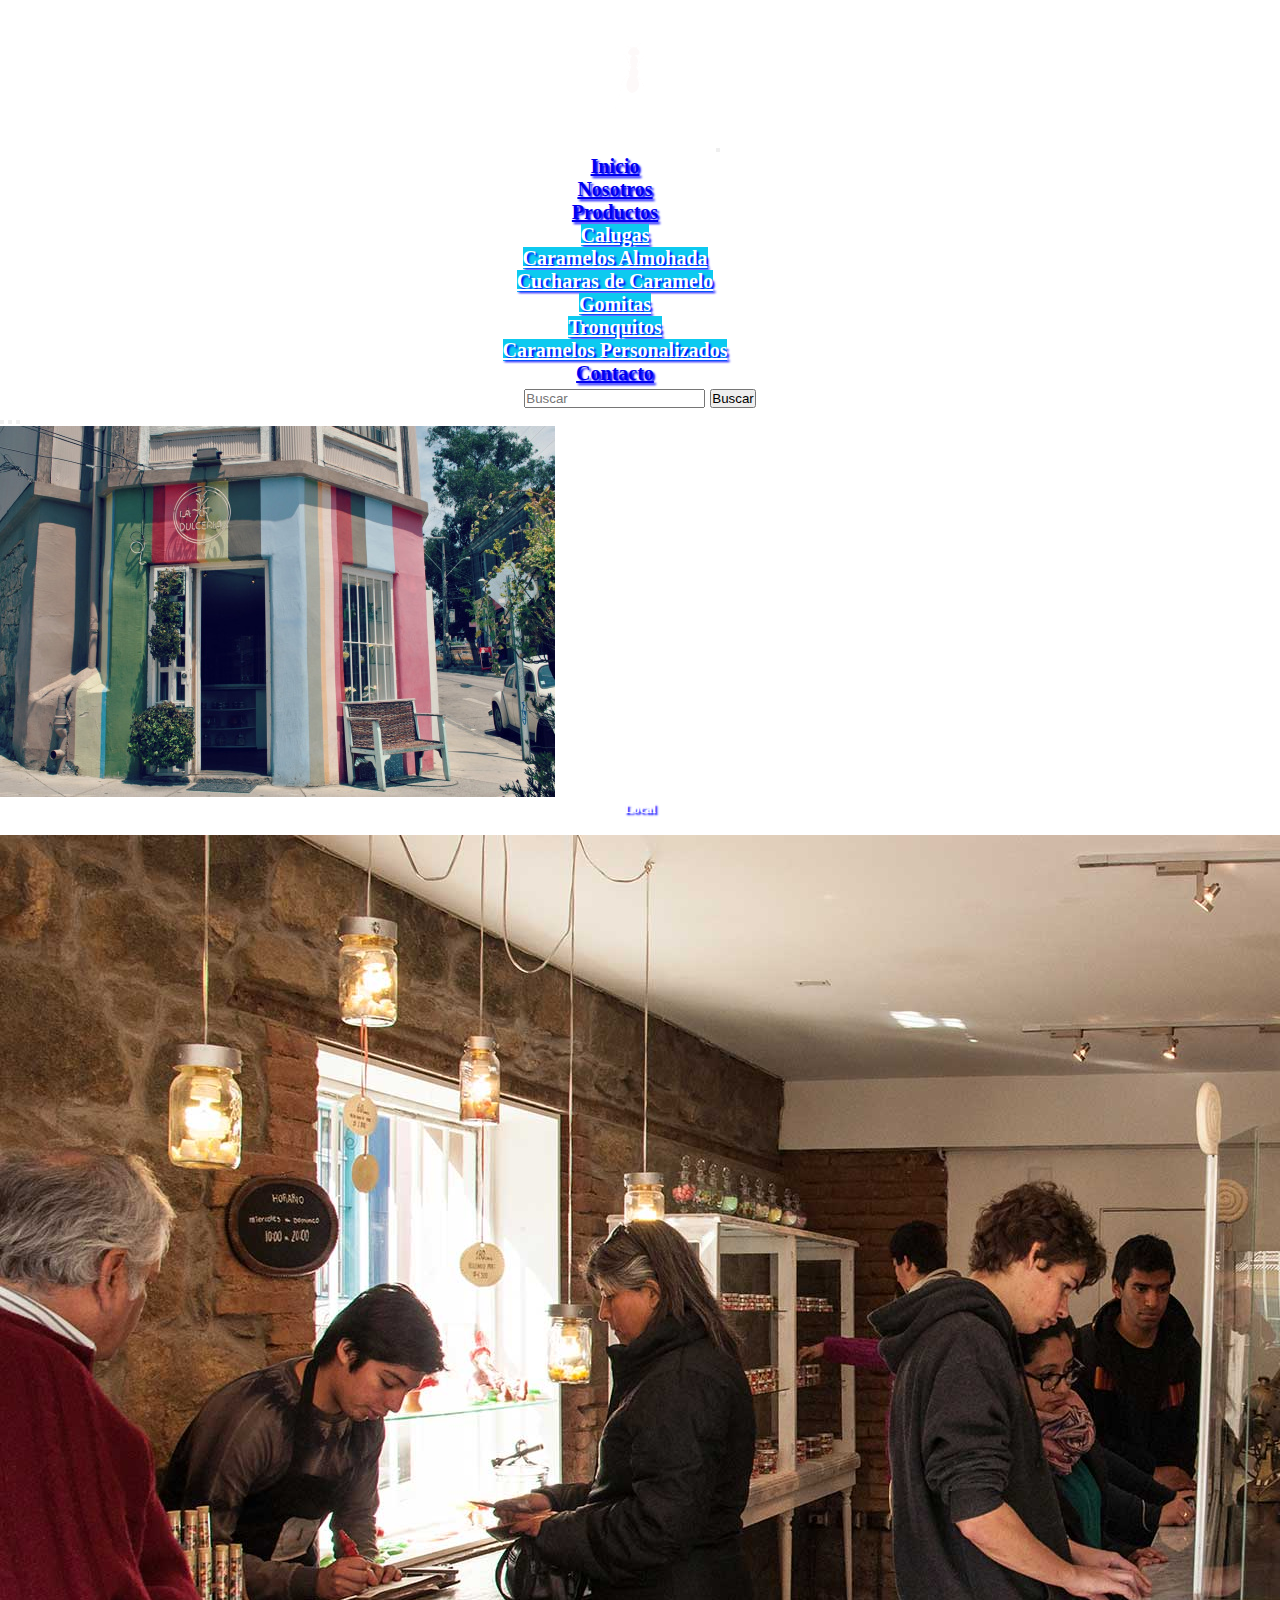
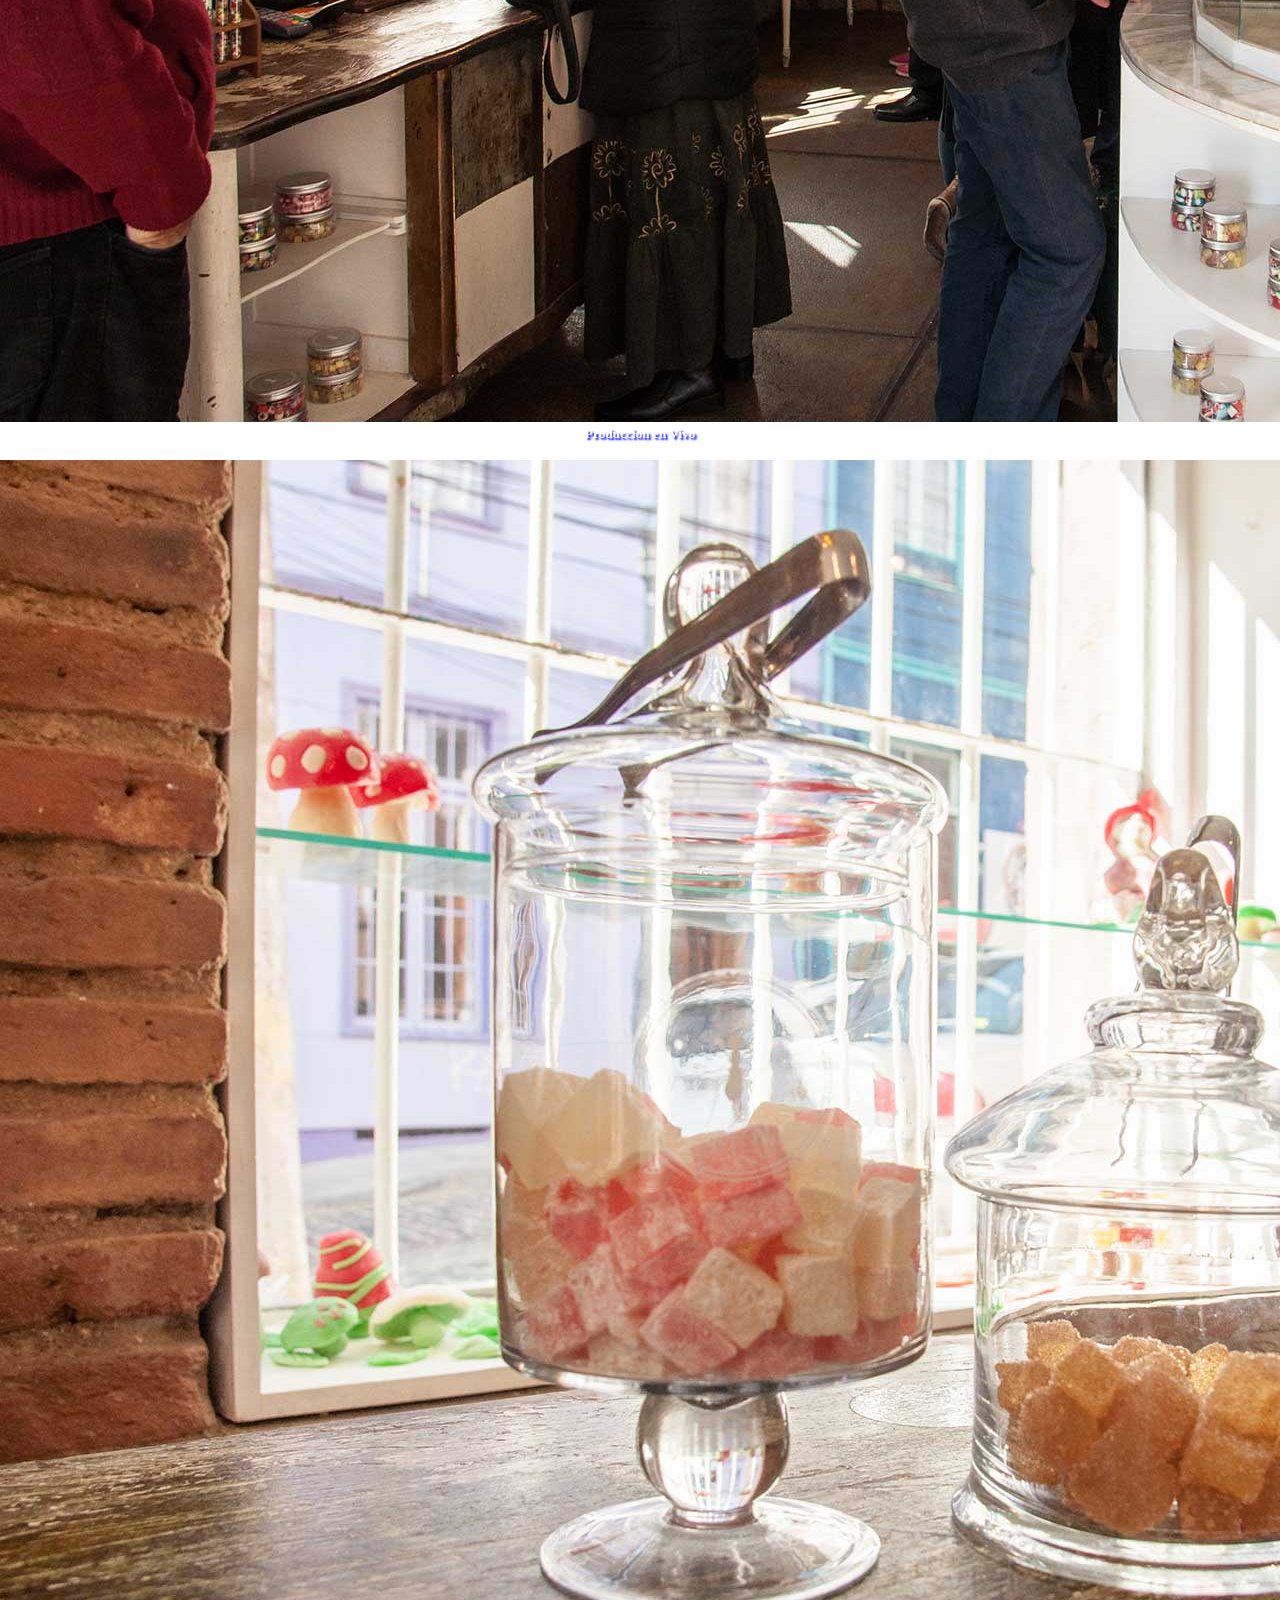
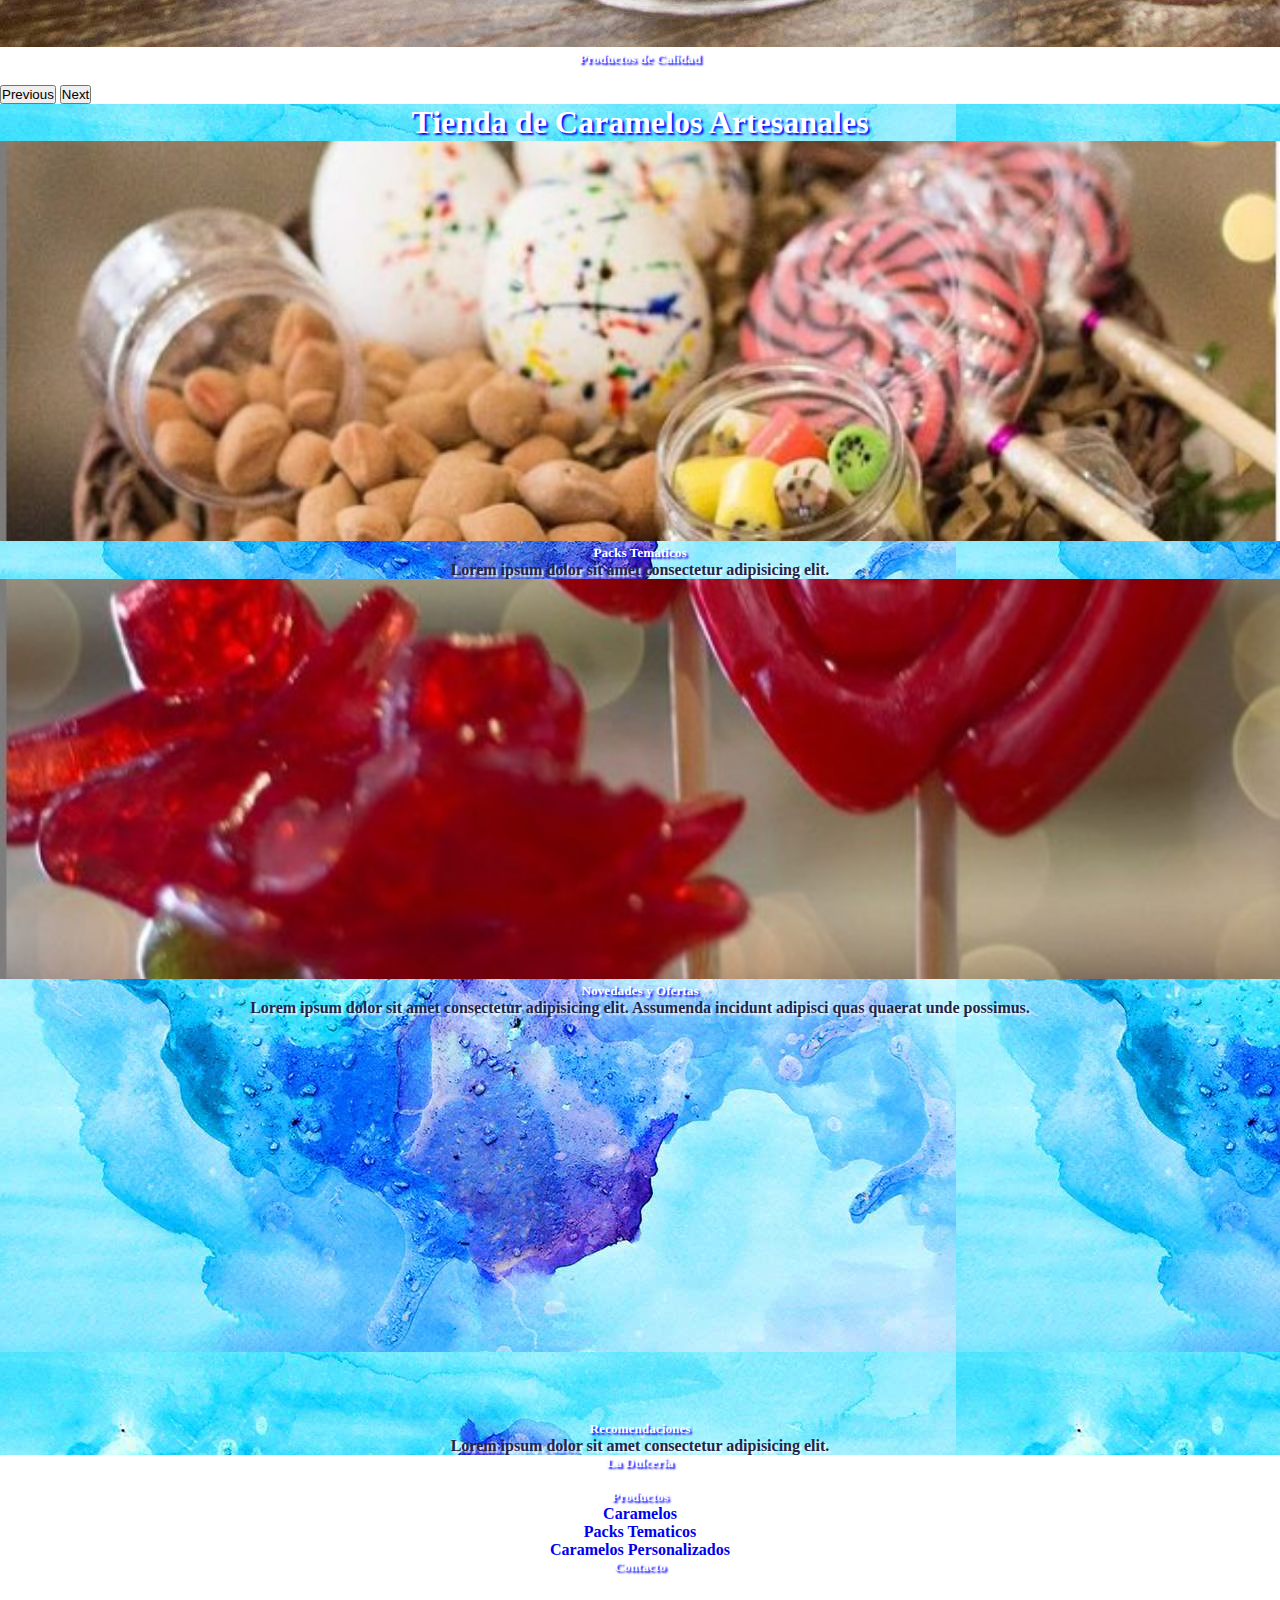
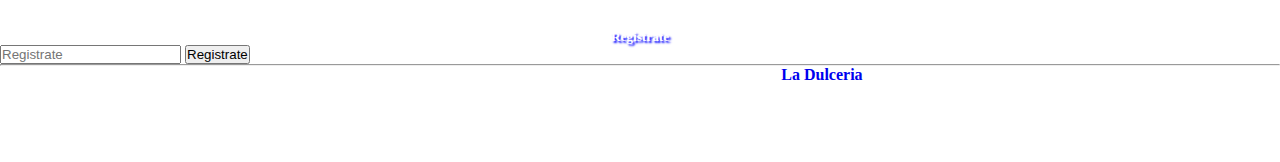
<file: index.html>
<!DOCTYPE html>
<html lang="en">
<head>
    <meta charset="UTF-8">
    <meta http-equiv="X-UA-Compatible" content="IE=edge">
    <meta name="viewport" content="width=device-width, maximun-scale=5.0">
    <!-- seo -->
    <meta name="description" content="La Dulceria, es una tienda experimental de caramelos artesanales. Con muchas variedades de caramelos con distintos tamaños, colores y sabores. 
    tambien nos escializamos en la produccion de caramelos personalisados para tus eventos. ">
    <meta name="keywords" content="candy factory, candy, candy gift, lollipops, caramelos, caramelos artesanales">

    <!-- og -->
    <meta property="og:title" content="tienda de caramelos artesanales calidad premiun">
    <meta property="og:image" content="imagenes/local/localfuera.jpg">
    <meta property="og:author" content="Leandro Gajardo ">
    <meta property="og:description" content="La Dulceria, es una tienda experimental de caramelos artesanales. Con muchas variedades de caramelos con distintos tamaños, colores y sabores. 
    tambien nos escializamos en la produccion de caramelos personalisados para tus eventos">

    
    <!-- css -->
    <link rel="stylesheet" href="css/style.css">
    <!-- bootstrap -->
    <link href="https://cdn.jsdelivr.net/npm/bootstrap@5.0.1/dist/css/bootstrap.min.css" rel="stylesheet" integrity="sha384-+0n0xVW2eSR5OomGNYDnhzAbDsOXxcvSN1TPprVMTNDbiYZCxYbOOl7+AMvyTG2x" crossorigin="anonymous">
    <!-- iconos -->
    <link rel="stylesheet" href="https://cdnjs.cloudflare.com/ajax/libs/font-awesome/5.15.3/css/all.min.css" integrity="sha512-iBBXm8fW90+nuLcSKlbmrPcLa0OT92xO1BIsZ+ywDWZCvqsWgccV3gFoRBv0z+8dLJgyAHIhR35VZc2oM/gI1w==" crossorigin="anonymous" referrerpolicy="no-referrer" />
    
    <title>La Dulceria - Tienda de Caramelos artesanales</title>
</head>
<body>

<!-- Navbar -->  
<nav class="navbar navbar-expand-lg navbar-dark bg-info" style="font-size: 20px; text-align: center;">
    <div class="container-fluid ">
      <a class="navbar-brand" href="#"><img class="logo" src="imagenes/Logo/logoblanco.png" alt="logo la dulceria en blanco"></a>
      <button class="navbar-toggler" type="button" data-bs-toggle="collapse" data-bs-target="#navbarSupportedContent" aria-controls="navbarSupportedContent" aria-expanded="false" aria-label="Toggle navigation">
        <span class="navbar-toggler-icon"></span>
      </button>
      <div class="collapse navbar-collapse" id="navbarSupportedContent">
        <ul class="navbar-nav me-auto mb-2 mb-lg-0 fw-bold">
          <li class="nav-item">
            <a class="nav-link active" aria-current="page" href="index.html">Inicio</a>
          </li>
          <li class="nav-item">
            <a class="nav-link active" href="#">Nosotros</a>
          </li>
          <li class="nav-item dropdown">
            <a class="nav-link active dropdown-toggle" href="#" id="navbarDropdown" role="button" data-bs-toggle="dropdown" aria-expanded="false">
              Productos
            </a>
            <ul class="dropdown-menu dropdown-outline-succes bg " aria-labelledby="navbarDropdown">
              <li><a class="dropdown-item" href="Productos.html">Calugas</a></li>
              <li><a class="dropdown-item" href="Productos.html">Caramelos Almohada</a></li>
              <li><a class="dropdown-item" href="Productos.html">Cucharas de Caramelo</a></li>
              <li><a class="dropdown-item" href="Productos.html">Gomitas</a></li>
              <li><a class="dropdown-item" href="Productos.html">Tronquitos</a></li>
              <li><a class="dropdown-item" href="Productos.html">Caramelos Personalizados</a></li>
            </ul>
          </li>
          <li class="nav-item">
            <a class="nav-link active" href="#">Contacto</a>
          </li>
        </ul>
        <form class="d-flex">
          <input class="form-control me-2" type="search" placeholder="Buscar" aria-label="Buscar">
          <button class="btn btn-outline-success" type="submit">Buscar</button>
        </form>
      </div>
    </div>
  </nav>  

<!-- fin navbar -->
<!-- carrousel -->
<div id="carouselExampleCaptions" class="carousel slide" data-bs-ride="carousel">
  <div class="carousel-indicators">
    <button type="button" data-bs-target="#carouselExampleCaptions" data-bs-slide-to="0" class="active" aria-current="true" aria-label="Slide 1"></button>
    <button type="button" data-bs-target="#carouselExampleCaptions" data-bs-slide-to="1" aria-label="Slide 2"></button>
    <button type="button" data-bs-target="#carouselExampleCaptions" data-bs-slide-to="2" aria-label="Slide 3"></button>
  </div>
  <div class="carousel-inner">
    <div class="carousel-item active">
      <img src="imagenes/Local/localfuera.jpg" class="d-block w-100" alt="frontis del local la dulceria">
      <div class="carousel-caption d-none d-md-block">
        <h5>Local</h5>
        <p>Ubicado en el Emblematico Cerro Alegre.</p>
      </div>
    </div>
    <div class="carousel-item">
      <img src="imagenes/Local/local.jpg" class="d-block w-100" alt="local la dulceria por dentro">
      <div class="carousel-caption d-none d-md-block">
        <h5>Produccion en Vivo</h5>
        <p>Realizamos la Produccion de nuestros caramelos en vivo.</p>
      </div>
    </div>
    <div class="carousel-item">
      <img src="imagenes/Local/Dulceras.jpg" class="d-block w-100" alt=" jarra con gomitas de frutops rojos">
      <div class="carousel-caption d-none d-md-block">
        <h5>Productos de Calidad</h5>
        <p>realizamos la produccion nuestros caramelos con insumos de la mas alta calidad.</p>
      </div>
    </div>
  </div>
  <button class="carousel-control-prev" type="button" data-bs-target="#carouselExampleCaptions" data-bs-slide="prev">
    <span class="carousel-control-prev-icon" aria-hidden="true"></span>
    <span class="visually-hidden">Previous</span>
  </button>
  <button class="carousel-control-next" type="button" data-bs-target="#carouselExampleCaptions" data-bs-slide="next">
    <span class="carousel-control-next-icon" aria-hidden="true"></span>
    <span class="visually-hidden">Next</span>
  </button>
</div>

<!-- secciones -->

<div class="container-fluid" style="background-image: url(imagenes/Fondo.png)"  height= 100vh>
  <h1> Tienda de Caramelos Artesanales</h1>  
  <div class="row">
      <div class="col-12 col-sm-4 text-align">
        <img src="imagenes/MixdePascua.jpg" class="img-responsive fit-image" alt="Pack de caramelos Tematicos pascua de resurreccion" loading= "lazy">
        <h5>Packs Tematicos</h5>
        <p class="section-paragraph">Lorem ipsum dolor sit amet consectetur adipisicing elit.</p>

      </div>
      <div class="col-12 col-sm-4 text-center">
        <img src="imagenes/RosasCaramelo.jpg" class="img-responsive fit-image" alt="Rosas de caramelo artesanal" loading= "lazy">
        <h5>Novedades y Ofertas</h5>
        <p class="section-paragraph">Lorem ipsum dolor sit amet consectetur adipisicing elit. Assumenda incidunt adipisci quas quaerat unde possimus.</p>
      
      </div>
      
      <div class="col-12 col-sm-4 text-align">
        <img src="imagenes/PaletadulceColores.jpg" class="img-responsive fit-image" alt="Paleta dulce de colores " loading= "lazy" >
        <h5>Recomendaciones</h5>
        <p class="section-paragraph">Lorem ipsum dolor sit amet consectetur adipisicing elit.</p>
      
      </div>

    </div>

</div>




  
<!-- footer -->
<footer class="bg-info text-white pt-5 pb-4">
      <div class="container text-center text-md-left">
          <div class="row text-center text-md-left">
              <div class="col-md-3 col-lg-3 col-xl-3 mx-auto mt-3">
                  <h5 class="text-uppercase mb-4 fw-bold text-white">La Dulceria</h5>
                  <p>Lorem ipsum, dolor sit amet consectetur adipisicing elit. 
                    Fugiat delectus animi error illo mollitia earum 
                    reiciendis impedit voluptate aliquam at.</p>

              </div>
              <div class="col-md-3 col-lg-3 col-xl-3 mx-auto mt-3">
                <h5 class="text-uppercase mb-4 fw-bold text-white">Productos</h5>
                <p>
                    <a href="#" class="text-white" style="text-decoration: none;">Caramelos</a>
                </p>
                <p>
                    <a href="#" class="text-white" style="text-decoration: none;">Packs Tematicos</a>
                </p>
                <p>
                    <a href="#" class="text-white" style="text-decoration: none;">Caramelos Personalizados</a>
                </p>

              </div>
              
              <div class="col-md-3 col-lg-3 col-xl-3 mx-auto mt-3" >
                <h5 class="text-uppercase mb-4 fw-bold text-white">Contacto</h5>
                <p>
                    <i class="fas fa-home mr-3"></i>San Enrique #314, Cerro Alegre, Valparaiso, Chile.
                </p>
                <p>
                    <i class="fas fa-envelope mr-3"></i>ladulceria@gmail.com
                </p>
                <p>
                    <i class="fas fa-phone mr-3"></i>+56 32 318 7935
                </p>


              </div>
              <div class="col-md-3 col-lg-3 col-xl-3 mx-auto mt-3">
                <h5 class="text-uppercase mb-4 fw-bold text-white">Registrate</h5>
                <form class="d-flex">
                    <input class="form-control me-2" type="Registrate" placeholder="Registrate" aria-label="Registrate">
                    <button class="btn btn-outline-success" type="submit">Registrate</button>
                </form>
                

            </div>
              <hr class="mb-4">
              <div class="row align-items-center">
                  <p> Copyrigth ©2021 Todos los derechos reservados por:
                      <a href="#" style="text-decoration: none;">
                      <strong class="text-white">La Dulceria</strong>  
                      </a>
                  </p>

              </div> 

              <div class="col-md-5 col-lg-4 mx-auto mt-3">
                  <div class="text-center text-md-right">
                      <ul class="list-unstyled list-inline">
                        <li class="list-inline-item">
                            <a href="#" class="btn-floating btn-sm text-white" style="font-size: 23px;">
                                <i class="fab fa-facebook"></i>
                            </a>
                        </li>
                        <li class="list-inline-item">
                            <a href="#" class="btn-floating btn-sm text-white" style="font-size: 23px;">
                                <i class="fab fa-instagram"></i>
                            </a>
                        </li>
                        <li class="list-inline-item">
                            <a href="#" class="btn-floating btn-sm text-white" style="font-size: 23px;">
                                <i class="fab fa-youtube"></i>
                            </a>
                        </li>
                      </ul>

                  </div>



              </div>


          </div>

      </div>


</footer>

<!-- fin footer -->







  <script src="https://cdn.jsdelivr.net/npm/@popperjs/core@2.9.2/dist/umd/popper.min.js" integrity="sha384-IQsoLXl5PILFhosVNubq5LC7Qb9DXgDA9i+tQ8Zj3iwWAwPtgFTxbJ8NT4GN1R8p" crossorigin="anonymous"></script>
<script src="https://cdn.jsdelivr.net/npm/bootstrap@5.0.1/dist/js/bootstrap.min.js" integrity="sha384-Atwg2Pkwv9vp0ygtn1JAojH0nYbwNJLPhwyoVbhoPwBhjQPR5VtM2+xf0Uwh9KtT" crossorigin="anonymous"></script>
</body>
</html>
</file>
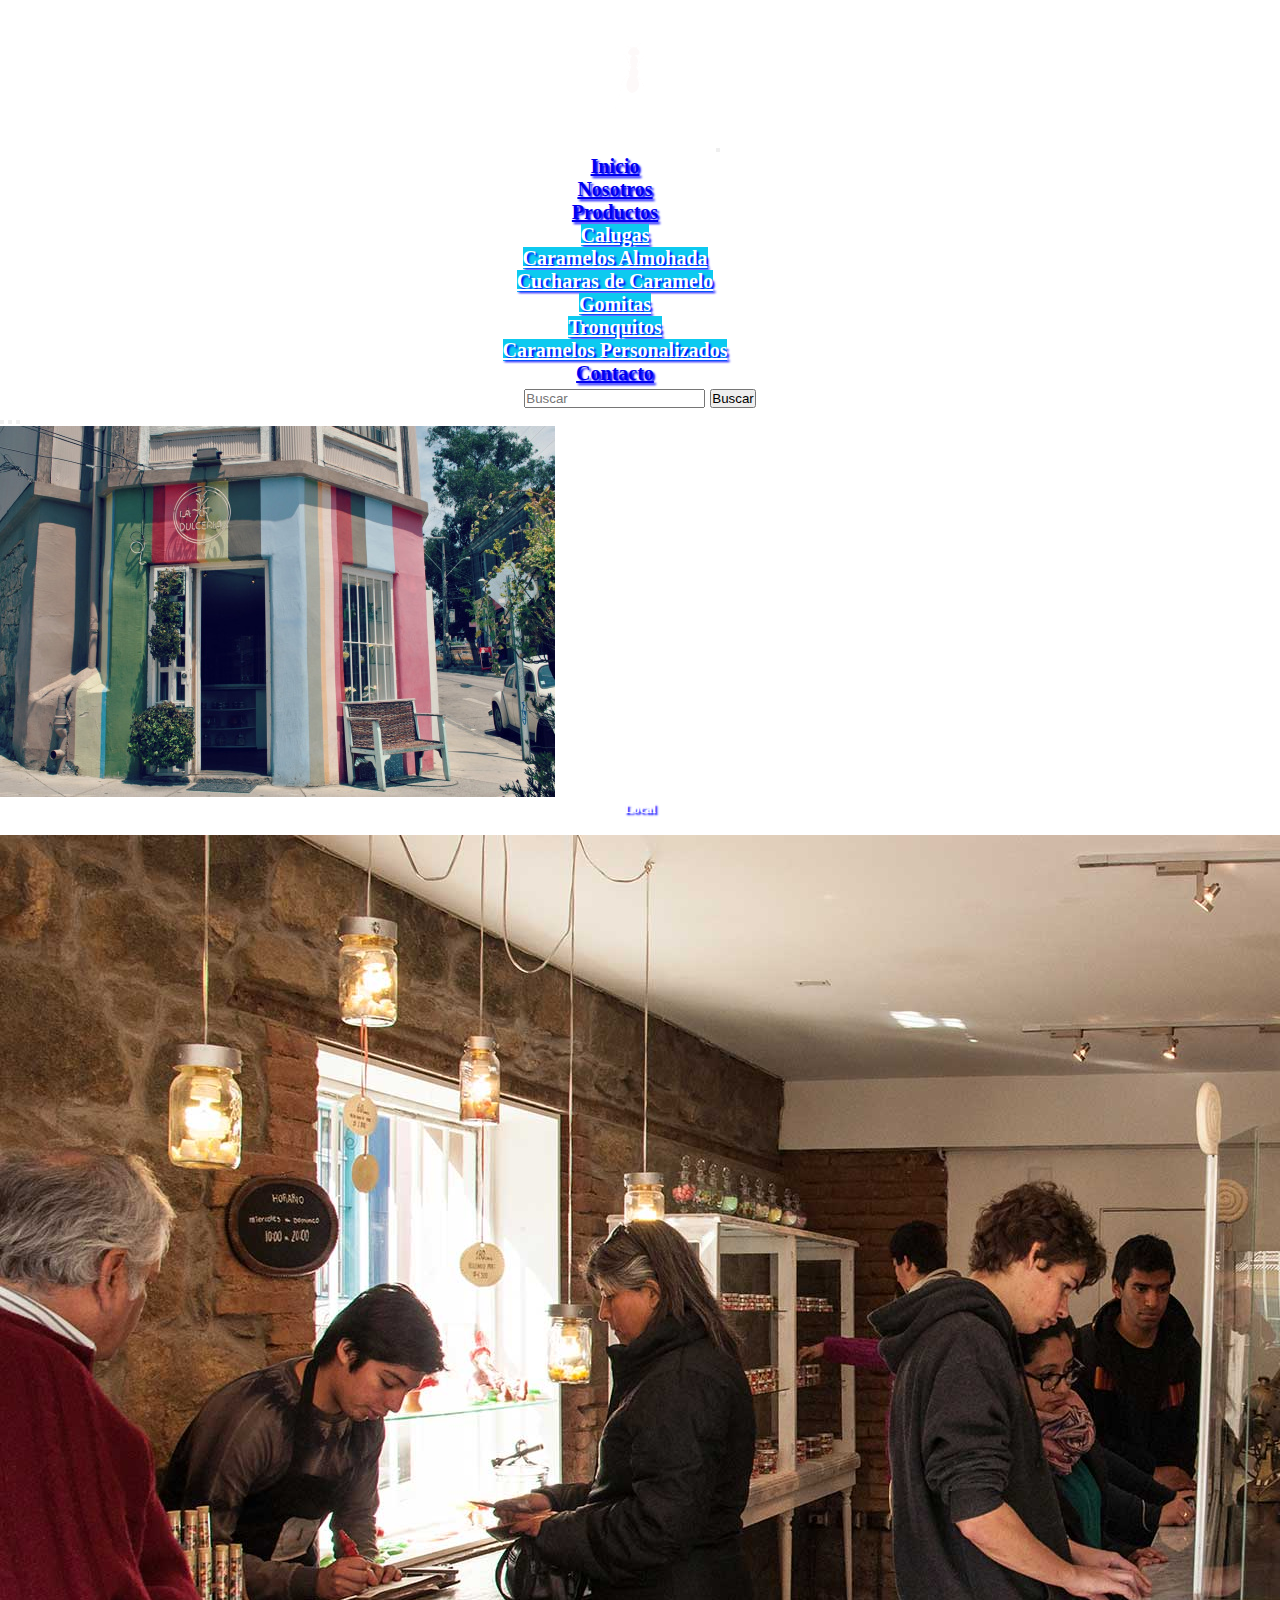
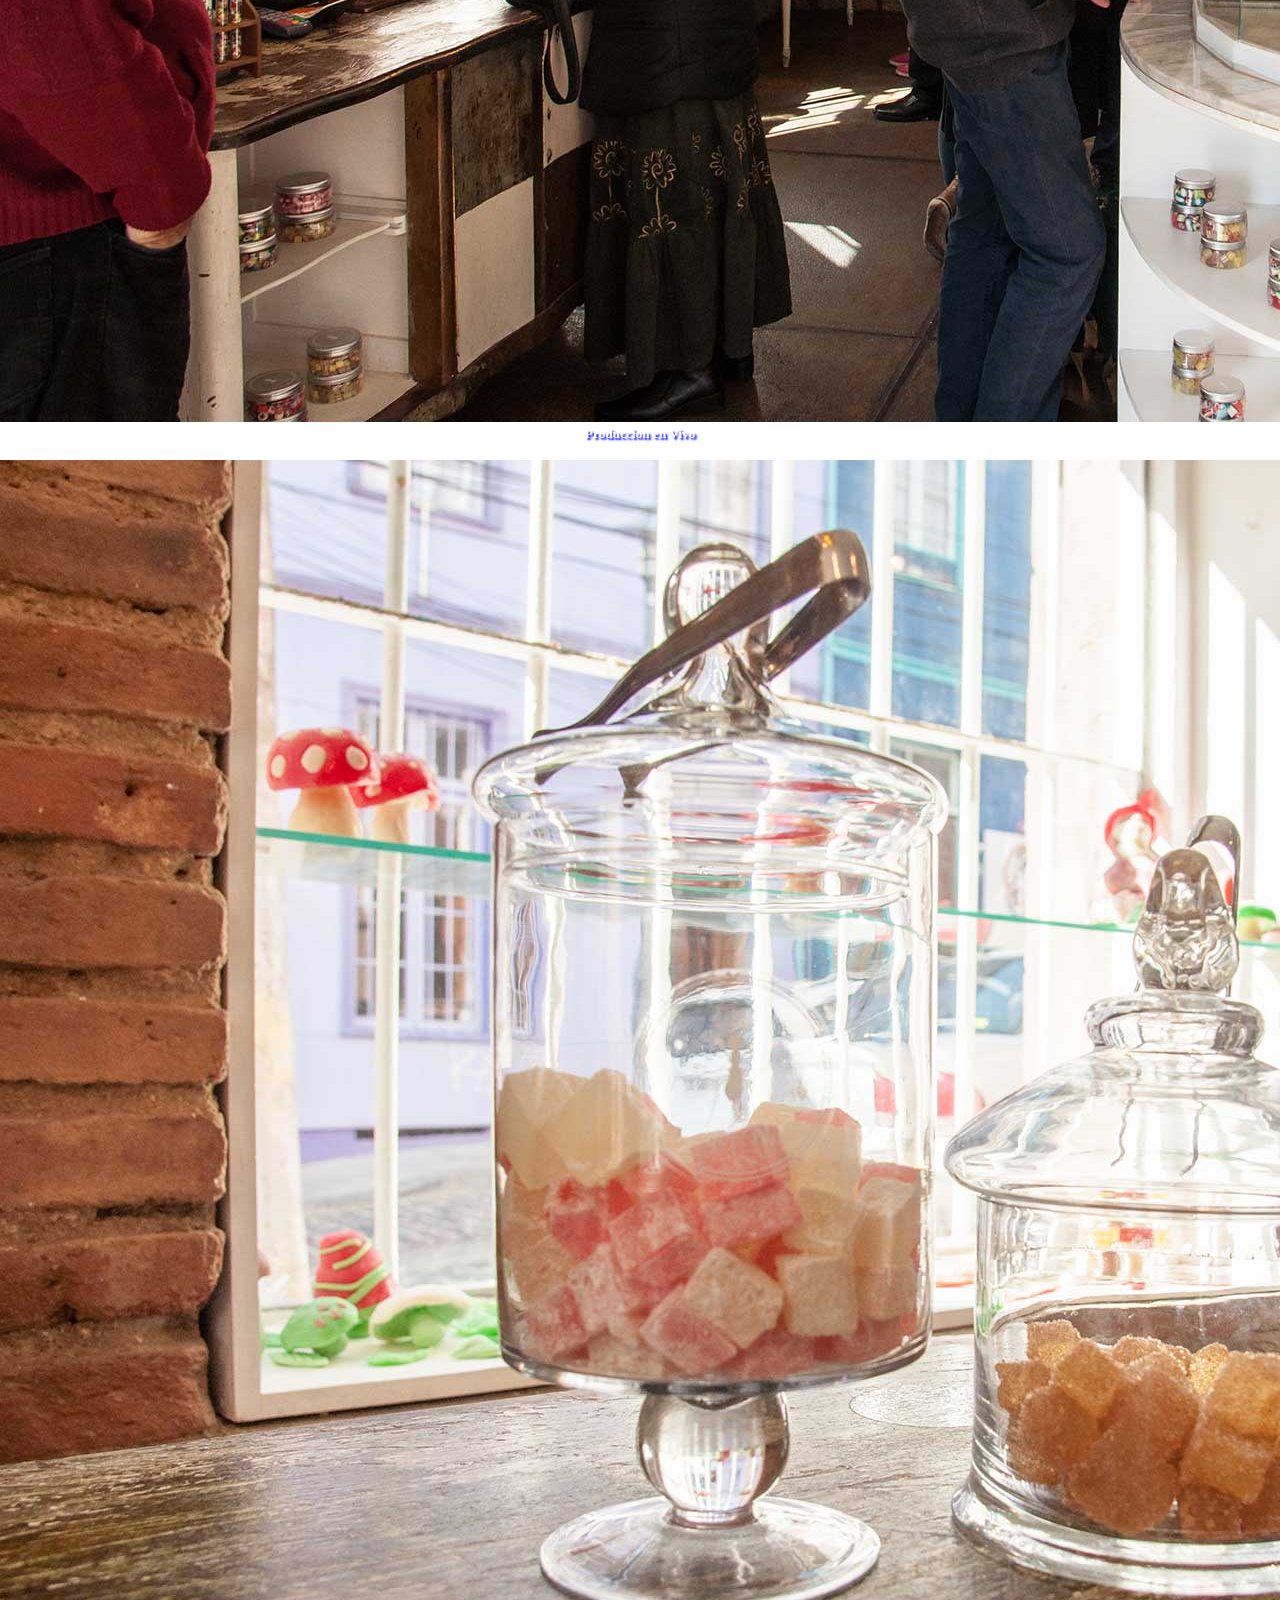
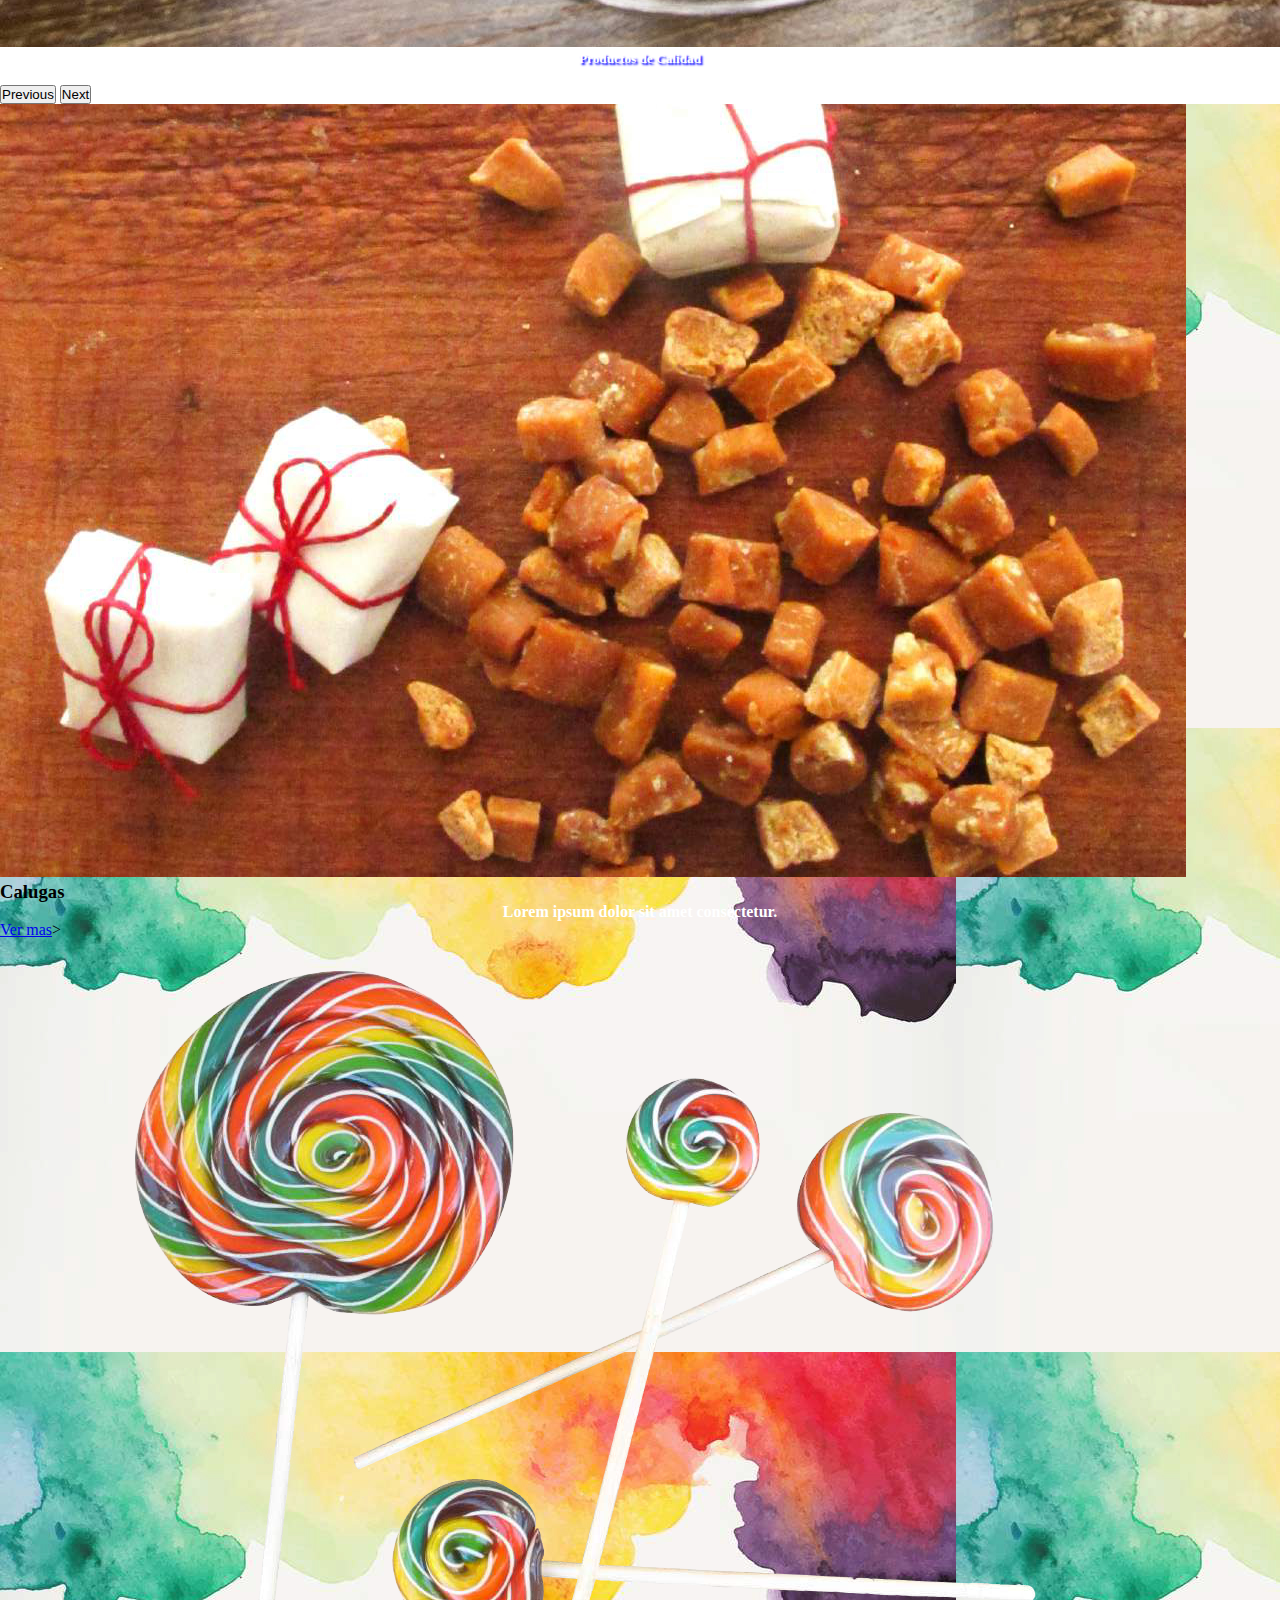
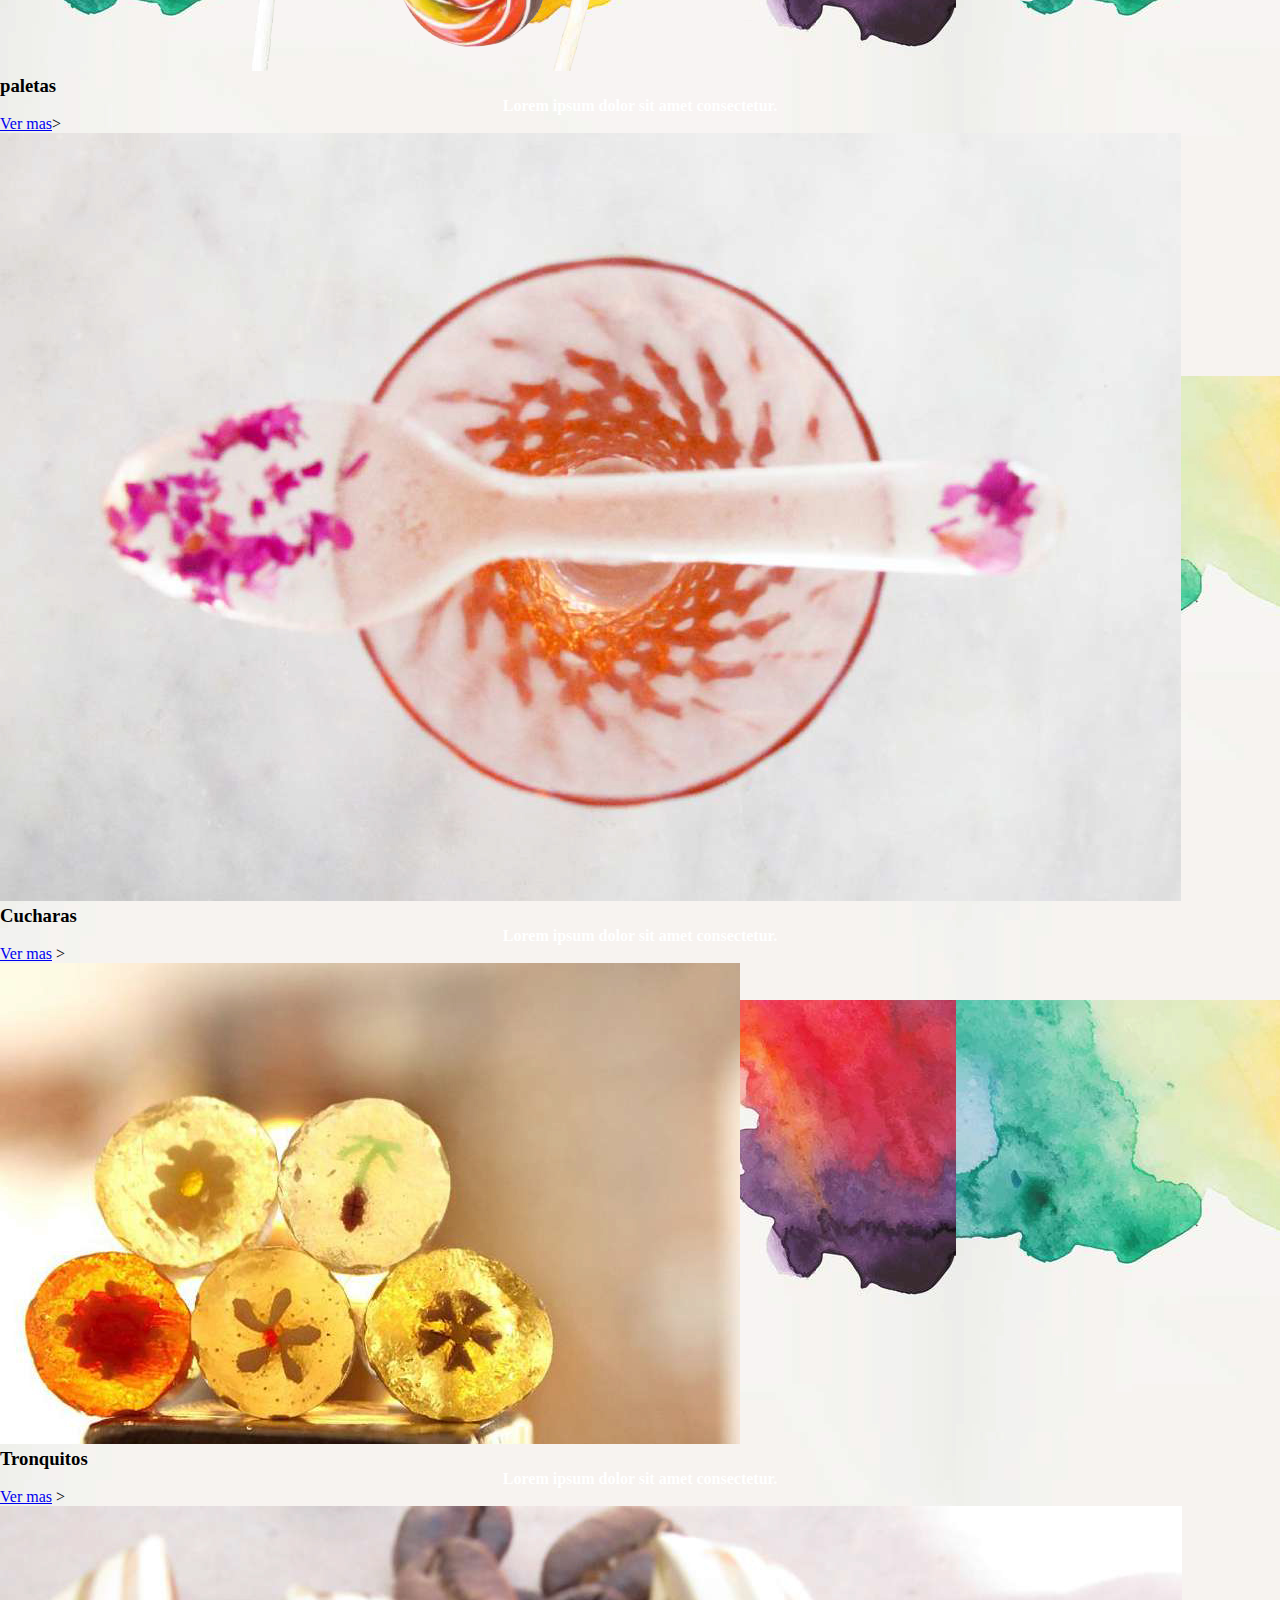
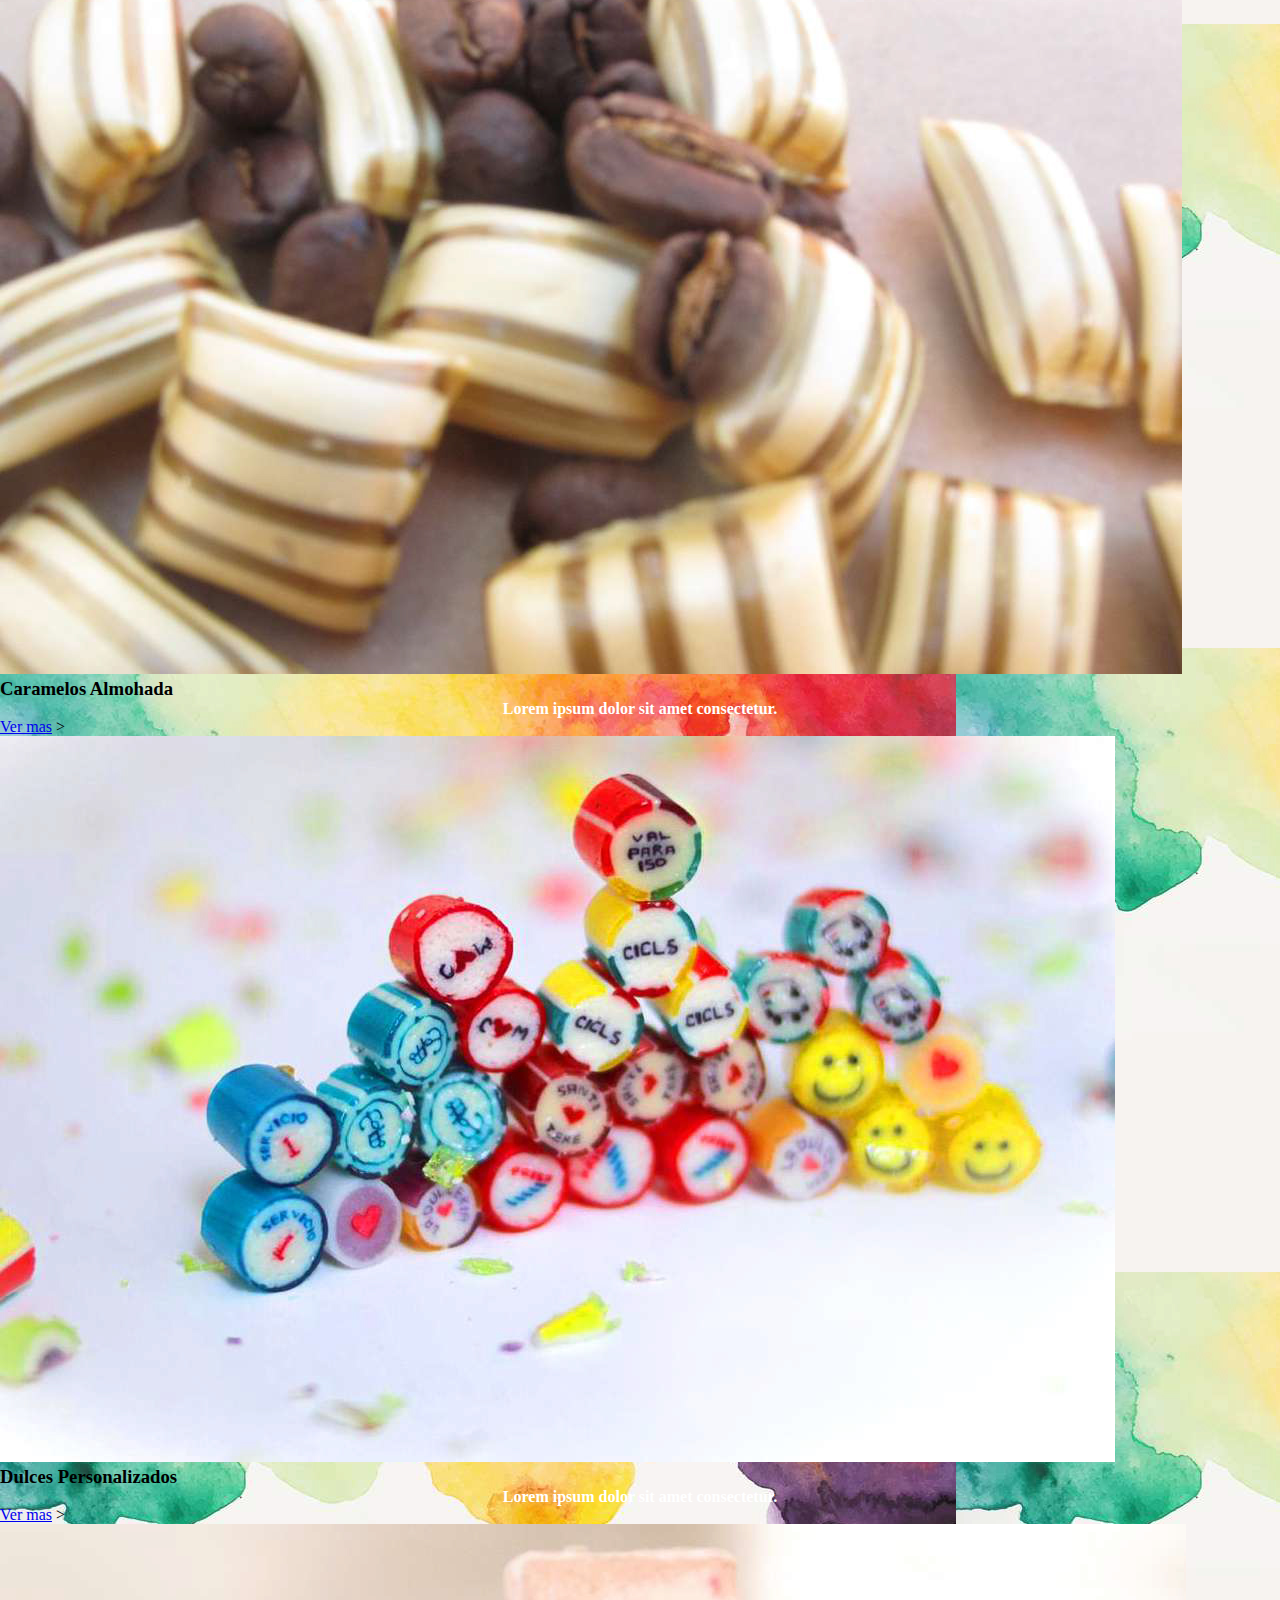
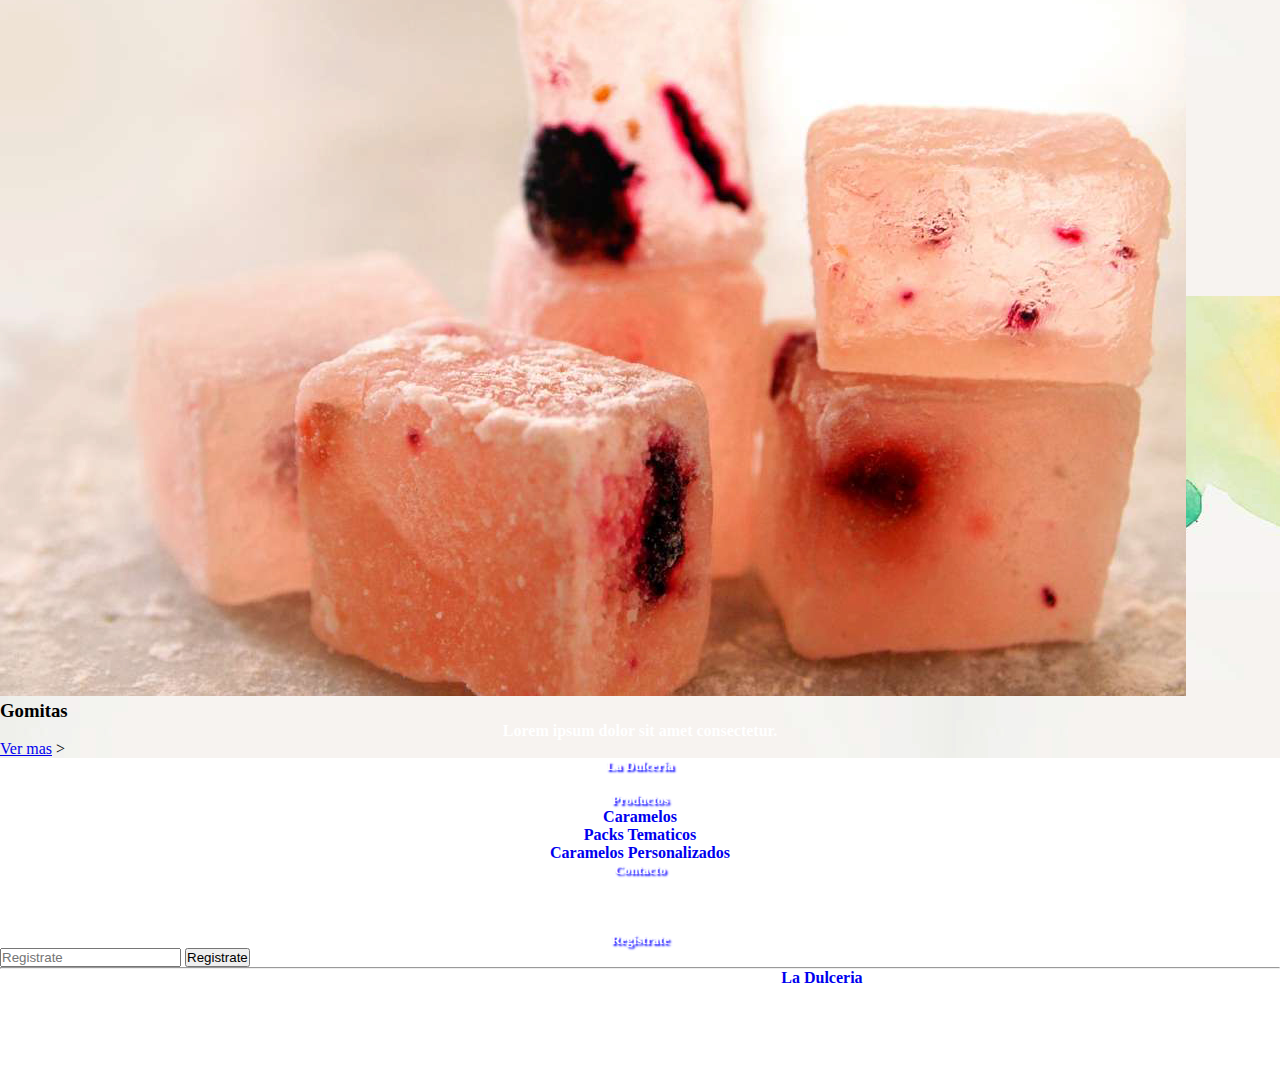
<file: Productos.html>
<!DOCTYPE html>
<html lang="en">
<head>
    <meta charset="UTF-8">
    <meta http-equiv="X-UA-Compatible" content="IE=edge">
    <meta name="viewport" content="width=device-width, maximun-scale=5.0">
    <!-- seo -->
    <meta name="description" content="La Dulceria, es una tienda experimental de caramelos artesanales. Con muchas variedades de caramelos con distintos tamaños, colores y sabores. 
    tambien nos escializamos en la produccion de caramelos personalisados para tus eventos. ">
    <meta name="keywords" content="candy factory, candy, candy gift, lollipops, caramelos, caramelos artesanales">

    <!-- og -->
    <meta property="og:title" content="tienda de caramelos artesanales calidad premiun">
    <meta property="og:image" content="imagenes/local/localfuera.jpg">
    <meta property="og:author" content="Leandro Gajardo ">
    <meta property="og:description" content="La Dulceria, es una tienda experimental de caramelos artesanales. Con muchas variedades de caramelos con distintos tamaños, colores y sabores. 
    tambien nos especializamos en la produccion de caramelos personalisados para tus eventos">

    
    <!-- css -->
    <link rel="stylesheet" href="css/style.css">
    <!-- bootstrap -->
    <link href="https://cdn.jsdelivr.net/npm/bootstrap@5.0.1/dist/css/bootstrap.min.css" rel="stylesheet" integrity="sha384-+0n0xVW2eSR5OomGNYDnhzAbDsOXxcvSN1TPprVMTNDbiYZCxYbOOl7+AMvyTG2x" crossorigin="anonymous">
    <!-- iconos -->
    <link rel="stylesheet" href="https://cdnjs.cloudflare.com/ajax/libs/font-awesome/5.15.3/css/all.min.css" integrity="sha512-iBBXm8fW90+nuLcSKlbmrPcLa0OT92xO1BIsZ+ywDWZCvqsWgccV3gFoRBv0z+8dLJgyAHIhR35VZc2oM/gI1w==" crossorigin="anonymous" referrerpolicy="no-referrer" />
    
    <title>La Dulceria - Tienda de Caramelos artesanales</title>
</head>
<body>

<!-- Navbar -->  
<nav class="navbar navbar-expand-lg navbar-dark bg-info" style="font-size: 20px; text-align: center;">
    <div class="container-fluid ">
      <a class="navbar-brand" href="#"><img class="logo" src="imagenes/Logo/logoblanco.png" alt="logo la dulceria en blanco"></a>
      <button class="navbar-toggler" type="button" data-bs-toggle="collapse" data-bs-target="#navbarSupportedContent" aria-controls="navbarSupportedContent" aria-expanded="false" aria-label="Toggle navigation">
        <span class="navbar-toggler-icon"></span>
      </button>
      <div class="collapse navbar-collapse" id="navbarSupportedContent">
        <ul class="navbar-nav me-auto mb-2 mb-lg-0 fw-bold">
          <li class="nav-item">
            <a class="nav-link active" aria-current="page" href="index.html">Inicio</a>
          </li>
          <li class="nav-item">
            <a class="nav-link active" href="#">Nosotros</a>
          </li>
          <li class="nav-item dropdown">
            <a class="nav-link active dropdown-toggle" href="#" id="navbarDropdown" role="button" data-bs-toggle="dropdown" aria-expanded="false">
              Productos
            </a>
            <ul class="dropdown-menu dropdown-outline-succes bg " aria-labelledby="navbarDropdown">
              <li><a class="dropdown-item" href="Productos.html">Calugas</a></li>
              <li><a class="dropdown-item" href="Productos.html">Caramelos Almohada</a></li>
              <li><a class="dropdown-item" href="Productos.html">Cucharas de Caramelo</a></li>
              <li><a class="dropdown-item" href="Productos.html">Gomitas</a></li>
              <li><a class="dropdown-item" href="Productos.html">Tronquitos</a></li>
              <li><a class="dropdown-item" href="Productos.html">Caramelos Personalizados</a></li>
            </ul>
          </li>
          <li class="nav-item">
            <a class="nav-link active" href="#">Contacto</a>
          </li>
        </ul>
        <form class="d-flex">
          <input class="form-control me-2" type="search" placeholder="Buscar" aria-label="Buscar">
          <button class="btn btn-outline-success" type="submit">Buscar</button>
        </form>
      </div>
    </div>
  </nav>  

<!-- fin navbar -->
<!-- carrousel -->
<div id="carouselExampleCaptions" class="carousel slide" data-bs-ride="carousel">
  <div class="carousel-indicators">
    <button type="button" data-bs-target="#carouselExampleCaptions" data-bs-slide-to="0" class="active" aria-current="true" aria-label="Slide 1"></button>
    <button type="button" data-bs-target="#carouselExampleCaptions" data-bs-slide-to="1" aria-label="Slide 2"></button>
    <button type="button" data-bs-target="#carouselExampleCaptions" data-bs-slide-to="2" aria-label="Slide 3"></button>
  </div>
  <div class="carousel-inner">
    <div class="carousel-item active">
      <img src="imagenes/Local/localfuera.jpg" class="d-block w-100" alt="frontis del local la dulceria">
      <div class="carousel-caption d-none d-md-block">
        <h5>Local</h5>
        <p>Ubicado en el Emblematico Cerro Alegre.</p>
      </div>
    </div>
    <div class="carousel-item">
      <img src="imagenes/Local/local.jpg" class="d-block w-100" alt="local la dulceria por dentro">
      <div class="carousel-caption d-none d-md-block">
        <h5>Produccion en Vivo</h5>
        <p>Realizamos la Produccion de nuestros caramelos en vivo.</p>
      </div>
    </div>
    <div class="carousel-item">
      <img src="imagenes/Local/Dulceras.jpg" class="d-block w-100" alt="jarra con gomitas de frutops rojos">
      <div class="carousel-caption d-none d-md-block">
        <h5>Productos de Calidad</h5>
        <p>realizamos la produccion nuestros caramelos con insumos de la mas alta calidad.</p>
      </div>
    </div>
  </div>
  <button class="carousel-control-prev" type="button" data-bs-target="#carouselExampleCaptions" data-bs-slide="prev">
    <span class="carousel-control-prev-icon" aria-hidden="true"></span>
    <span class="visually-hidden">Previous</span>
  </button>
  <button class="carousel-control-next" type="button" data-bs-target="#carouselExampleCaptions" data-bs-slide="next">
    <span class="carousel-control-next-icon" aria-hidden="true"></span>
    <span class="visually-hidden">Next</span>
  </button>
</div>

<!-- cards de productos -->

<div class="container-fluid" style="background-image: url(imagenes/fondocolores.jpg)"  height= 100% width ="100%">
 
  <div class="card-container">
        
    <div class="card">
        <img src="imagenes/calugas/calugas.jpg" alt="Calugas de leche y caramelo">
            <div class="card-layer">
            <h3>Calugas</h3>
            <P>Lorem ipsum dolor sit amet consectetur.</P>
            <a href="#"> Ver mas</a><span>&gt;</span>
            </div>
    
    </div>

    <div class="card">
        <img src="imagenes/paletas/paletasmulticolor.png" alt="Paletas de caramelo diferentes colores y sabores">
            <div class="card-layer">
            <h3>paletas</h3>
            <P>Lorem ipsum dolor sit amet consectetur.</P>
            <a href="#"> Ver mas</a><span>&gt;</span>
            </div>

    </div>
    
    <div class="card">
        <img src="imagenes/cucharascaramelo/cucharacaramelo.jpg" alt="Cucharas hechas de caramelo, frutas y escencias">
            <div class="card-layer">
            <h3>Cucharas</h3>
            <P>Lorem ipsum dolor sit amet consectetur.</P>
            <a href="#"> Ver mas</a> <span>&gt;</span>
            </div> 
    </div>

    <div class="card">
        <img src="imagenes/tronquitos/tronquitosflores.jpg" alt="Tronquitos de caramelo con diferentes diseños">
            <div class="card-layer">
            <h3>Tronquitos</h3>
            <P>Lorem ipsum dolor sit amet consectetur.</P>
            <a href="#"> Ver mas</a> <span>&gt;</span>
            </div>    

    </div>
    
    <div class="card">
        <img src="imagenes/caramelosalmohadas/caramelosalmohada.jpg" alt="Caramelos con forma de almohada, diferentes sabores">
            <div class="card-layer">
            <h3>Caramelos Almohada</h3>
            <P>Lorem ipsum dolor sit amet consectetur.</P>
            <a href="#"> Ver mas</a> <span>&gt;</span>
            </div>    

    </div>
    
    <div class="card">
        <img src="imagenes/personalizados/tronquitosper.jpg" alt="Caramelos con forma de tronquito, interior personalizado">
            <div class="card-layer">
            <h3>Dulces Personalizados</h3>
            <P>Lorem ipsum dolor sit amet consectetur.</P>
            <a href="#"> Ver mas</a> <span>&gt;</span>
            </div>    

    </div>
    
    <div class="card">
        <img src="imagenes/gomitas/gomitas.jpg" alt="Gomitas de veganas con frutos de la estacion">
            <div class="card-layer">
            <h3>Gomitas</h3>
            <P>Lorem ipsum dolor sit amet consectetur.</P>
            <a href="#"> Ver mas</a> <span>&gt;</span>
            </div>    

    </div>


</div>
  
</div>




  
<!-- footer -->
<footer class="bg-info text-white pt-5 pb-4">
      <div class="container text-center text-md-left">
          <div class="row text-center text-md-left">
              <div class="col-md-3 col-lg-3 col-xl-3 mx-auto mt-3">
                  <h5 class="text-uppercase mb-4 fw-bold text-white">La Dulceria</h5>
                  <p>Lorem ipsum, dolor sit amet consectetur adipisicing elit. 
                    Fugiat delectus animi error illo mollitia earum 
                    reiciendis impedit voluptate aliquam at.</p>

              </div>
              <div class="col-md-3 col-lg-3 col-xl-3 mx-auto mt-3">
                <h5 class="text-uppercase mb-4 fw-bold text-white">Productos</h5>
                <p>
                    <a href="#" class="text-white" style="text-decoration: none;">Caramelos</a>
                </p>
                <p>
                    <a href="#" class="text-white" style="text-decoration: none;">Packs Tematicos</a>
                </p>
                <p>
                    <a href="#" class="text-white" style="text-decoration: none;">Caramelos Personalizados</a>
                </p>

              </div>
              
              <div class="col-md-3 col-lg-3 col-xl-3 mx-auto mt-3" >
                <h5 class="text-uppercase mb-4 fw-bold text-white">Contacto</h5>
                <p>
                    <i class="fas fa-home mr-3"></i>San Enrique #314, Cerro Alegre, Valparaiso, Chile.
                </p>
                <p>
                    <i class="fas fa-envelope mr-3"></i>ladulceria@gmail.com
                </p>
                <p>
                    <i class="fas fa-phone mr-3"></i>+56 32 318 7935
                </p>


              </div>
              <div class="col-md-3 col-lg-3 col-xl-3 mx-auto mt-3">
                <h5 class="text-uppercase mb-4 fw-bold text-white">Registrate</h5>
                <form class="d-flex">
                    <input class="form-control me-2" type="Registrate" placeholder="Registrate" aria-label="Registrate">
                    <button class="btn btn-outline-success" type="submit">Registrate</button>
                </form>
                

            </div>
              <hr class="mb-4">
              <div class="row align-items-center">
                  <p> Copyrigth ©2021 Todos los derechos reservados por:
                      <a href="#" style="text-decoration: none;">
                      <strong class="text-white">La Dulceria</strong>  
                      </a>
                  </p>

              </div> 

              <div class="col-md-5 col-lg-4 mx-auto mt-3">
                  <div class="text-center text-md-right">
                      <ul class="list-unstyled list-inline">
                        <li class="list-inline-item">
                            <a href="#" class="btn-floating btn-sm text-white" style="font-size: 23px;">
                                <i class="fab fa-facebook"></i>
                            </a>
                        </li>
                        <li class="list-inline-item">
                            <a href="#" class="btn-floating btn-sm text-white" style="font-size: 23px;">
                                <i class="fab fa-instagram"></i>
                            </a>
                        </li>
                        <li class="list-inline-item">
                            <a href="#" class="btn-floating btn-sm text-white" style="font-size: 23px;">
                                <i class="fab fa-youtube"></i>
                            </a>
                        </li>
                      </ul>

                  </div>



              </div>


          </div>

      </div>


</footer>

<!-- fin footer -->







  <script src="https://cdn.jsdelivr.net/npm/@popperjs/core@2.9.2/dist/umd/popper.min.js" integrity="sha384-IQsoLXl5PILFhosVNubq5LC7Qb9DXgDA9i+tQ8Zj3iwWAwPtgFTxbJ8NT4GN1R8p" crossorigin="anonymous"></script>
<script src="https://cdn.jsdelivr.net/npm/bootstrap@5.0.1/dist/js/bootstrap.min.js" integrity="sha384-Atwg2Pkwv9vp0ygtn1JAojH0nYbwNJLPhwyoVbhoPwBhjQPR5VtM2+xf0Uwh9KtT" crossorigin="anonymous"></script>
</body>
</html>
</file>
<file: css/style.css>
* {
  margin: 0;
  padding: 0;
}

.dropdown-menu .dropdown-item {
  color: white;
  background-color: #0dcaf0;
}

h1, h5 {
  text-align: center;
  color: white;
  font-weight: bold;
  text-shadow: 2px 2px 2px blue;
}

p {
  display: block;
  text-align: center;
  color: white;
  font-weight: bold;
}

.nav-item {
  margin-right: 50px;
  color: white;
  font-weight: bold;
  text-shadow: 2px 2px 2px blue;
}

.logo {
  height: 150px;
  width: 150px;
  text-align: center;
  transition: 2s;
  animation-iteration-count: infinite;
  animation-timing-function: ease-in;
  animation-duration: 5s;
  animation-delay: 2s;
}
.logo:hover {
  transform: scale(0.5) rotate(360deg);
}

.section-paragraph {
  text-align: center;
  color: #1f264b;
  font-weight: bold;
  text-shadow: 2px 2px 2px white;
}

.fas {
  margin-right: 10px;
}

.fit-image {
  width: 100%;
  object-fit: cover;
  height: 400px;
}

/*# sourceMappingURL=style.css.map */
</file>
